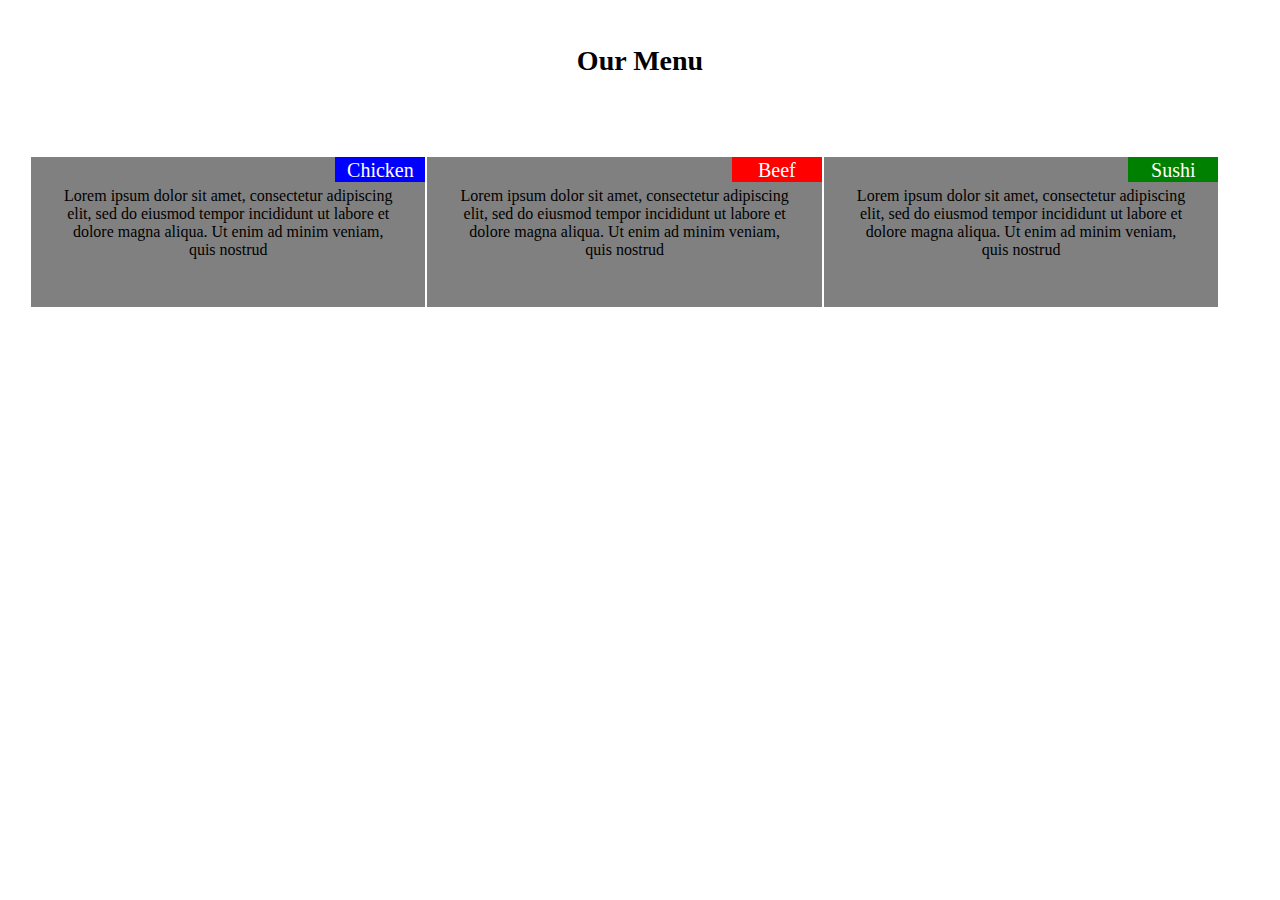
<file: index.html>
<!DOCTYPE html>
<html>
<head>
<meta charset="utf-8">
<meta name="viewport" content="width=device-width, initial-scale=1">
<title>Module 2 solution by Agustin Sequeira</title>
<style>

/* Simple Responsive Framework. 
.row {
  width: 100%;
}

/********** Desktop**********/
@media (min-width: 992px) {
  .col-lg-1, .col-lg-2, .col-lg-3, .col-lg-4, .col-lg-5, .col-lg-6, .col-lg-7, .col-lg-8, .col-lg-9, .col-lg-10, .col-lg-11, .col-lg-12 {
    float: left;
  }
  .col-lg-1 {
    width: 8.33%;
  }
  .col-lg-2 {
    width: 16.66%;
  }
  .col-lg-3 {
    width: 25%;
  }
  .col-lg-4 {
    width: 32.33%;
  }
  .col-lg-5 {
    width: 41.66%;
  }
  .col-lg-6 {
    width: 50%;
  }
  .col-lg-7 {
    width: 58.33%;
  }
  .col-lg-8 {
    width: 66.66%;
  }
  .col-lg-9 {
    width: 74.99%;
  }
  .col-lg-10 {
    width: 83.33%;
  }
  .col-lg-11 {
    width: 91.66%;
  }
  .col-lg-12 {
  }
}

/********** Tablet  **********/
@media (min-width: 768px) and (max-width: 991px) {
  .col-md-1, .col-md-2, .col-md-3, .col-md-4, .col-md-5, .col-md-6, .col-md-7, .col-md-8, .col-md-9, .col-md-10, .col-md-11, .col-md-12 {
    float: left;
    border: 1px solid green;
  }
  .col-md-1 {
    width: 8.33%;
  }
  .col-md-2 {
    width: 16.66%;
  }
  .col-md-3 {
    width: 25%;
  }
  .col-md-4 {
    width: 33.33%;
  }
  .col-md-5 {
    width: 41.66%;
  }
  .col-md-6 {
    width: 48%;
  }
  .col-md-7 {
    width: 58.33%;
  }
  .col-md-8 {
    width: 66.66%;
  }
  .col-md-9 {
    width: 74.99%;
  }
  .col-md-10 {
    width: 83.33%;
  }
  .col-md-11 {
    width: 91.66%;
  }
  .col-md-12 {
    width: 100%;
  }
}

/********** I used Lecture 24 as suggested as starting point for this assignment.  **********/
* {
  box-sizing: border-box;
  font-family: Century Gothic;text-align: center;
  margin: 10px;
  padding: 5px;
}


h1 {  margin-bottom: 65px; font-size: 175%;}

div {
  background-color: gray;
  width: 80%;
  height: 150px;
  margin-right: 1px;
  margin-left: 1px;
  color: black;
  padding: 30px;
  position: relative;
}

#beef{position: absolute; top: -10px; right: -10px; width: 90px; height: 25px;background-color:blue; color: white; text-align: center; padding: 2px;  font-size: 125%;}

#chicken {position: absolute; top: -10px; right: -10px; width: 90px; height: 25px;background-color:red; color: white; text-align: center; padding: 2px; font-size: 125%; }

#sushi {position: absolute; top: -10px; right: -10px; width: 90px; height: 25px;background-color:green; color: white; text-align: center; padding: 2px; font-size: 125%; }



</style>
</head>
<body>
<h1>Our Menu</h1>

<div class="col-lg-4 col-md-6">Lorem ipsum dolor sit amet, consectetur adipiscing elit, sed do eiusmod tempor incididunt ut labore et dolore magna aliqua. Ut enim ad minim veniam, quis nostrud

  <p id="beef">Chicken</p>
</div>

<div class="col-lg-4 col-md-6">Lorem ipsum dolor sit amet, consectetur adipiscing elit, sed do eiusmod tempor incididunt ut labore et dolore magna aliqua. Ut enim ad minim veniam, quis nostrud

  <p id="chicken">Beef</p>
</div>

<div class="col-lg-4 col-md-12">Lorem ipsum dolor sit amet, consectetur adipiscing elit, sed do eiusmod tempor incididunt ut labore et dolore magna aliqua. Ut enim ad minim veniam, quis nostrud
  
  <p id="sushi">Sushi</p>
</div>

</body>
</html>
</file>
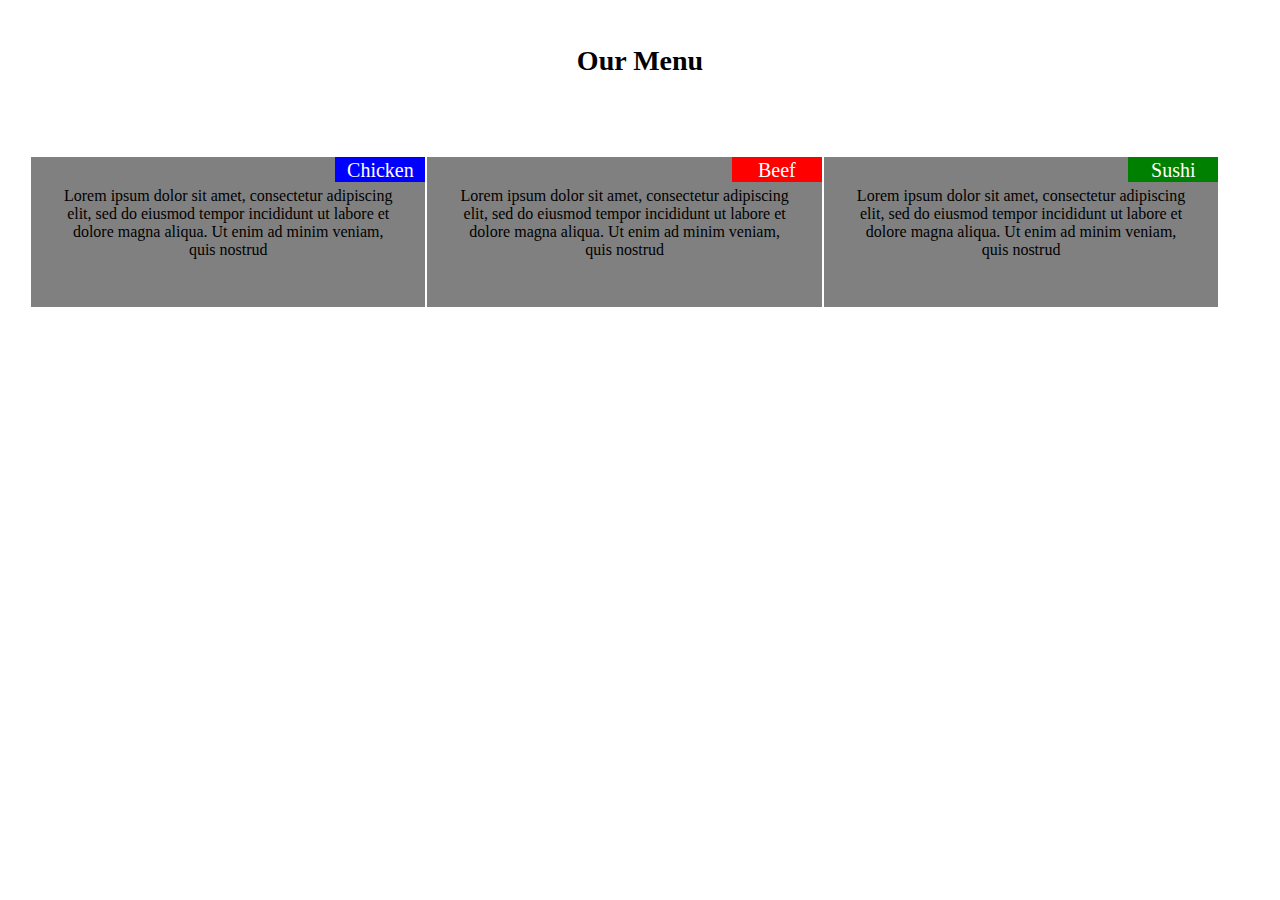
<file: module2/index.html>
<!DOCTYPE html>
<html>
<head>
<meta charset="utf-8">
<meta name="viewport" content="width=device-width, initial-scale=1">
<link rel="stylesheet" href="css/style.css" />

<title>Module 2 solution by Agustin Sequeira</title>

</head>
<body>
<h1>Our Menu</h1>

<div class="col-lg-4 col-md-6">Lorem ipsum dolor sit amet, consectetur adipiscing elit, sed do eiusmod tempor incididunt ut labore et dolore magna aliqua. Ut enim ad minim veniam, quis nostrud

  <p id="beef">Chicken</p>
</div>

<div class="col-lg-4 col-md-6">Lorem ipsum dolor sit amet, consectetur adipiscing elit, sed do eiusmod tempor incididunt ut labore et dolore magna aliqua. Ut enim ad minim veniam, quis nostrud

  <p id="chicken">Beef</p>
</div>

<div class="col-lg-4 col-md-12">Lorem ipsum dolor sit amet, consectetur adipiscing elit, sed do eiusmod tempor incididunt ut labore et dolore magna aliqua. Ut enim ad minim veniam, quis nostrud
  
  <p id="sushi">Sushi</p>
</div>

</body>
</html>
</file>
<file: module2/css/style.css>
/********** Desktop**********/
@media (min-width: 992px) {
  .col-lg-1, .col-lg-2, .col-lg-3, .col-lg-4, .col-lg-5, .col-lg-6, .col-lg-7, .col-lg-8, .col-lg-9, .col-lg-10, .col-lg-11, .col-lg-12 {
    float: left;
  }
  .col-lg-1 {
    width: 8.33%;
  }
  .col-lg-2 {
    width: 16.66%;
  }
  .col-lg-3 {
    width: 25%;
  }
  .col-lg-4 {
    width: 32.33%;
  }
  .col-lg-5 {
    width: 41.66%;
  }
  .col-lg-6 {
    width: 50%;
  }
  .col-lg-7 {
    width: 58.33%;
  }
  .col-lg-8 {
    width: 66.66%;
  }
  .col-lg-9 {
    width: 74.99%;
  }
  .col-lg-10 {
    width: 83.33%;
  }
  .col-lg-11 {
    width: 91.66%;
  }
  .col-lg-12 {
  }
}

/********** Tablet  **********/
@media (min-width: 768px) and (max-width: 991px) {
  .col-md-1, .col-md-2, .col-md-3, .col-md-4, .col-md-5, .col-md-6, .col-md-7, .col-md-8, .col-md-9, .col-md-10, .col-md-11, .col-md-12 {
    float: left;
    border: 1px solid green;
  }
  .col-md-1 {
    width: 8.33%;
  }
  .col-md-2 {
    width: 16.66%;
  }
  .col-md-3 {
    width: 25%;
  }
  .col-md-4 {
    width: 33.33%;
  }
  .col-md-5 {
    width: 41.66%;
  }
  .col-md-6 {
    width: 48%;
  }
  .col-md-7 {
    width: 58.33%;
  }
  .col-md-8 {
    width: 66.66%;
  }
  .col-md-9 {
    width: 74.99%;
  }
  .col-md-10 {
    width: 83.33%;
  }
  .col-md-11 {
    width: 91.66%;
  }
  .col-md-12 {
    width: 100%;
  }
}

/********** I used Lecture 24 as suggested as starting point for this assignment.  **********/
* {
  box-sizing: border-box;
  font-family: Century Gothic;text-align: center;
  margin: 10px;
  padding: 5px;
}


h1 {  margin-bottom: 65px; font-size: 175%;}

div {
  background-color: gray;
  width: 80%;
  height: 150px;
  margin-right: 1px;
  margin-left: 1px;
  color: black;
  padding: 30px;
  position: relative;
}

#beef{position: absolute; top: -10px; right: -10px; width: 90px; height: 25px;background-color:blue; color: white; text-align: center; padding: 2px;  font-size: 125%;}

#chicken {position: absolute; top: -10px; right: -10px; width: 90px; height: 25px;background-color:red; color: white; text-align: center; padding: 2px; font-size: 125%; }

#sushi {position: absolute; top: -10px; right: -10px; width: 90px; height: 25px;background-color:green; color: white; text-align: center; padding: 2px; font-size: 125%; }
</file>
